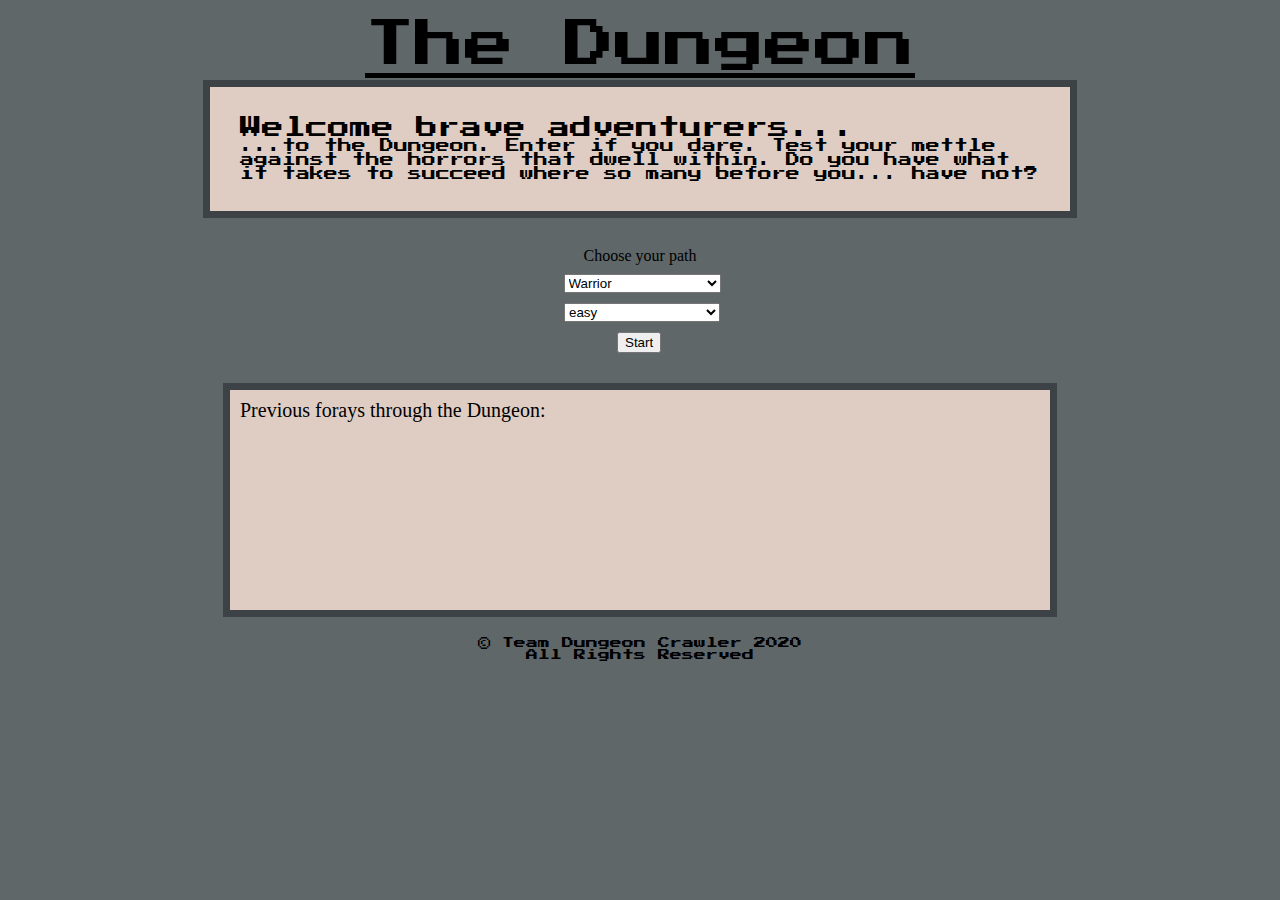
<file: index.html>
<!DOCTYPE html>
<html lang="en">
  <head>
    <meta charset="UTF-8">
    <meta name="viewport" content="width=device-width, initial-scale=1.0">
    <title>Dungeon Crawler!</title>

    <link href="https://fonts.googleapis.com/css?family=Press+Start+2P&display=swap" rel="stylesheet">
    <link rel="stylesheet" type="text/css" href="style/reset.css">
    <link rel="stylesheet" type="text/css" href="style/homePage.css">

  </head>
  <body>
    <header>
      <h1>The Dungeon</h1>
    </header>
    <main>
      <section id="welcome">
        <h2>Welcome brave adventurers...</h2>
        <p>...to the Dungeon. Enter if you dare. Test your mettle against the horrors that dwell within. Do you have what it takes to succeed where so many before you... have not?</p>
      </section>
      <form id="form">
        <p id="choose">Choose your path</p>
        <fieldset id="upper-field">
            <select id="characters">
              <option value="" disabled>Choose your character</option>
              <option value="Warrior" required>Warrior</option>
              <option value="Rogue" required>Rogue</option>
              <option value="Wizard" required>Wizard</option>
            </select>
        </fieldset>
        <fieldset id="lower-field">
            <select id="levels">
              <option value="" disabled>&nbsp&nbsp&nbsp&nbspSelect your difficulty</option>
              <option value="easy" required>easy</option>
              <option value="medium" required>medium</option>
              <option value="hard" required>hard</option>
            </select>
        </fieldset>
        <fieldset id="start-button">
          <button id="start-game">Start</button>
        </fieldset>
      </form>
      <article id="log-area">
        <h3>
          Previous forays through the Dungeon:
        </h3>
        <ul id="displayBattleLog">
    
        </ul>
      </article>
    </main>
    <footer>
      <p>&copy; Team Dungeon Crawler 2020</p>
      <p>All Rights Reserved</p>
    </footer>
    <script type="module" src="script/character.js"></script>
    <script type="module" src="script/monsters.js"></script>
    <script type="module" src="script/homePage.js"></script>
  </body>
</html>
</file>
<file: style/homePage.css>
/* font for page header */
 /* <link href="https://fonts.googleapis.com/css?family=Press+Start+2P&display=swap" rel="stylesheet"> */
 /* font-family: 'Press Start 2P', cursive; */


body {
    background-color: #5f6769;
    width: 1000px;
    margin: 0 auto;
}

header {
    text-align: center;
    text-decoration: underline;
}

h1 {
    font-size: 50px;
    font-family: 'Press Start 2P', cursive;
    margin-top: 20px;
}

#welcome h2 {
    font-size: 22px;
    font-family: 'Press Start 2P', cursive;
}

#welcome {
    padding: 30px;
    margin: 10px auto; 
    width: 800px;
    background-color: #dfcdc3;
    border: 7px solid #3c4245;
}

#welcome p {
    font-size: 14px;
    font-family: 'Press Start 2P', cursive;
}

#form {
    margin: 30px auto;
    width: 230px;
}

#choose {
    text-align: center;
    padding-bottom: 10px;
}

#upper-field {
    text-align: center;
    width: 220px;
    display: inline-block;
    margin-left: 7px;
    margin-bottom: 10px;
}

#lower-field {
    text-align: center;
    width: 180px;
    display: inline-block;
    margin-left: 27px;
}

#start-button {
    margin: 10px auto;
    margin: 10px 0 0 40%;
}

#log-area {
    margin: 10px auto;
    background-color: #dfcdc3;
    overflow-y: scroll;
    width: 800px;
    height: 200px;
    border: 7px solid #3c4245;
    padding: 10px;
}

#log-area h3 {
    font-size: 20px;
}

footer {
    font-family: 'Press Start 2P', cursive;
    font-size: 12px;
    margin-top: 20px;
    text-align: center;
}
</file>
